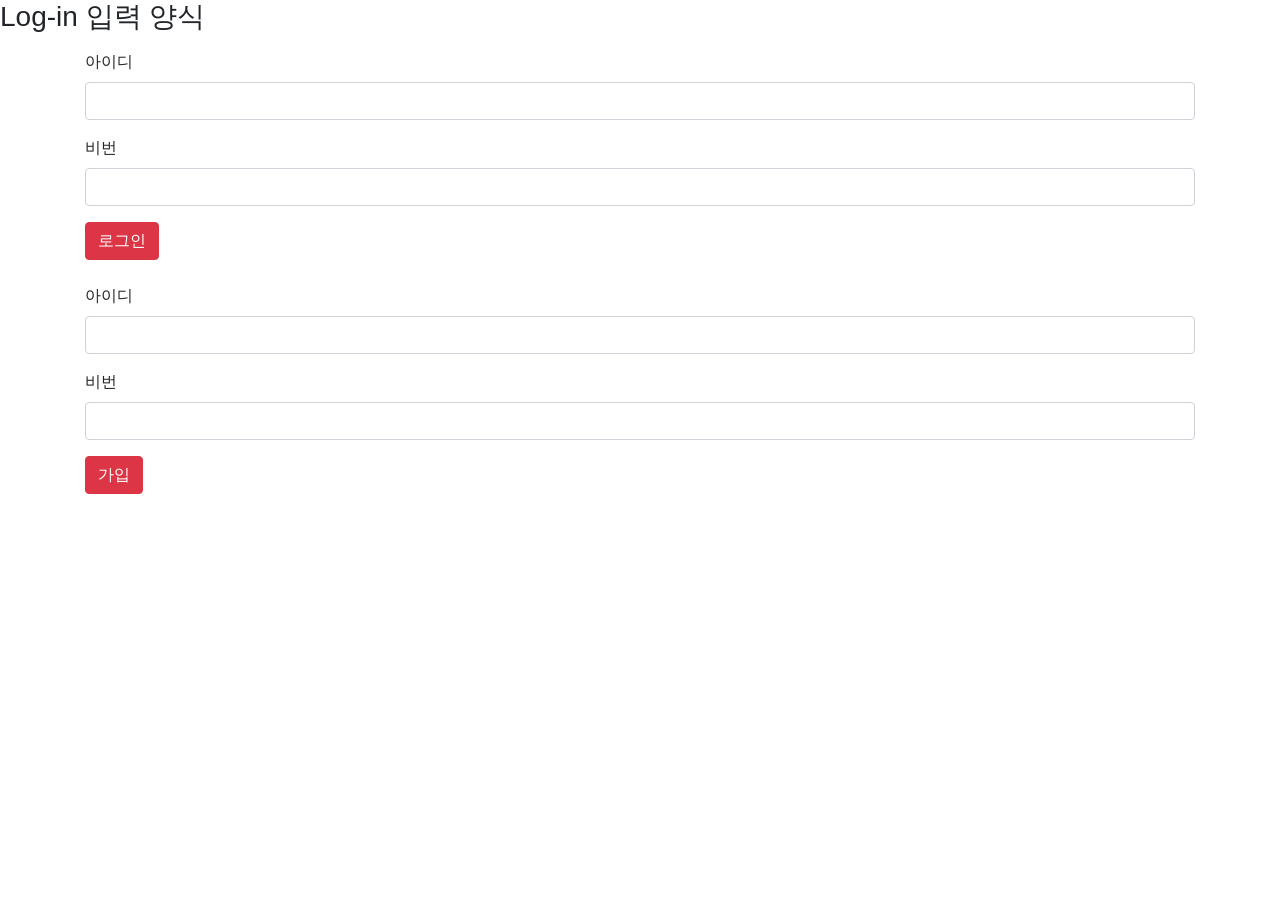
<file: templates/login.html>
<!doctype html>
<html>
  <head>
    <!-- Required meta tags -->
    <meta charset="utf-8">
    <meta name="viewport" content="width=device-width, initial-scale=1, shrink-to-fit=no">

    <!-- Bootstrap CSS -->
    <link rel="stylesheet" href="https://cdn.jsdelivr.net/npm/bootstrap@4.0.0/dist/css/bootstrap.min.css" integrity="sha384-Gn5384xqQ1aoWXA+058RXPxPg6fy4IWvTNh0E263XmFcJlSAwiGgFAW/dAiS6JXm" crossorigin="anonymous">
  </head>
  
  <body>
    
    <h3>Log-in 입력 양식</h3>

    <div class="container mt-3">
        <form action="/login" method="POST">
          <div class="form-group">
            <label>아이디</label>
            <input type="text" class="form-control" name="id">
          </div>
          <div class="form-group">
            <label>비번</label>
            <input type="text" class="form-control" name="pw">
          </div>
          <button type="submit" class="btn btn-danger">로그인</button>
        </form>
      </div>

      <div class="container mt-4">
        <form action="/register" method="POST">
          <div class="form-group">
            <label>아이디</label>
            <input type="text" class="form-control" name="id">
          </div>
          <div class="form-group">
            <label>비번</label>
            <input type="password" class="form-control" name="pw">
          </div>
          <button type="submit" class="btn btn-danger">가입</button>
        </form>
      </div>
    
      
    <!-- Optional JavaScript -->
    <!-- jQuery first, then Popper.js, then Bootstrap JS -->
    <script src="https://code.jquery.com/jquery-3.2.1.slim.min.js" integrity="sha384-KJ3o2DKtIkvYIK3UENzmM7KCkRr/rE9/Qpg6aAZGJwFDMVNA/GpGFF93hXpG5KkN" crossorigin="anonymous"></script>
    <script src="https://cdn.jsdelivr.net/npm/popper.js@1.12.9/dist/umd/popper.min.js" integrity="sha384-ApNbgh9B+Y1QKtv3Rn7W3mgPxhU9K/ScQsAP7hUibX39j7fakFPskvXusvfa0b4Q" crossorigin="anonymous"></script>
    <script src="https://cdn.jsdelivr.net/npm/bootstrap@4.0.0/dist/js/bootstrap.min.js" integrity="sha384-JZR6Spejh4U02d8jOt6vLEHfe/JQGiRRSQQxSfFWpi1MquVdAyjUar5+76PVCmYl" crossorigin="anonymous"></script>
  </body>
</html>
</file>
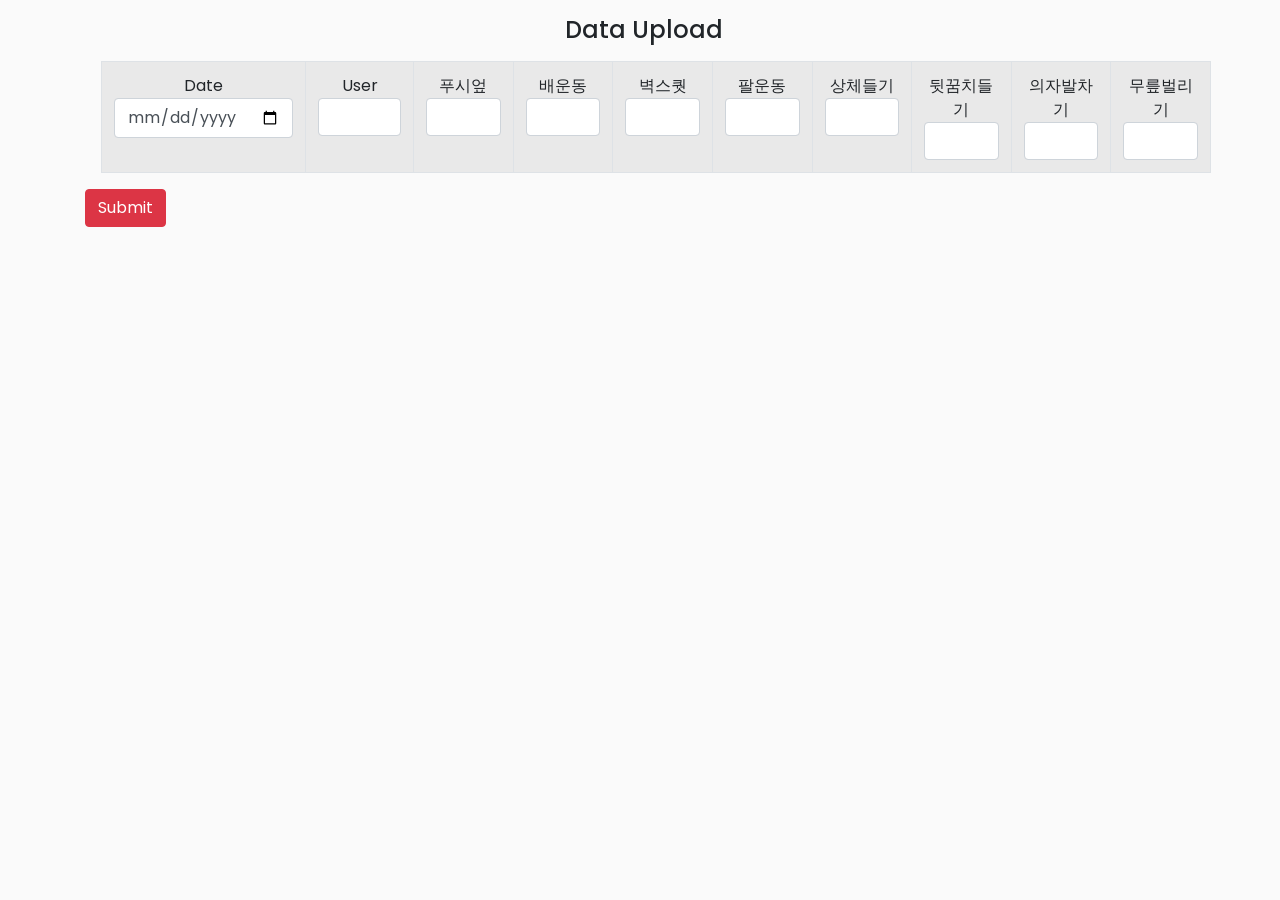
<file: templates/upload.html>
<!doctype html>
<html>
  <head>
    <!-- Required meta tags -->
    <meta charset="utf-8">
    <meta name="viewport" content="width=device-width, initial-scale=1, shrink-to-fit=no">

    <!-- Bootstrap CSS -->
    <link rel="stylesheet" href="https://cdn.jsdelivr.net/npm/bootstrap@4.0.0/dist/css/bootstrap.min.css" integrity="sha384-Gn5384xqQ1aoWXA+058RXPxPg6fy4IWvTNh0E263XmFcJlSAwiGgFAW/dAiS6JXm" crossorigin="anonymous">
    <link href="/static/styles.css" rel="stylesheet">

    <title>Train <Table></Table></title>
  </head>
  <body>
 
  <script src="https://code.jquery.com/jquery-3.2.1.min.js"></script>

<h4 class="ml-2 my-3 text-center",>Data Upload</h4>


<div class="container">
    <form action="/train" method="POST" content-type = "application/json">
        <div class="form-group">
    <table
          class="table table-bordered table-striped table-hover table-condensed  text-center"
          id="InputTable" name="InputTable">
        
        <tbody>
        <tr>
            <td>Date<input type="date" class="form-control" name="date"></td>
            <td>User<input type="text" class="form-control" name="user"></td>
            <td>푸시엎<input type="number" class="form-control" name="pushup"></td>
            <td>배운동<input type="number" class="form-control" name="stomach"></td>
            <td>벽스퀏<input type="number" class="form-control" name="squat"></td>
            <td>팔운동<input type="number" class="form-control" name="arm"></td>
            <td>상체들기<input type="number" class="form-control" name="uplift"></td>
            <td>뒷꿈치들기<input type="number" class="form-control" name="upheel"></td>
            <td>의자발차기<input type="number" class="form-control" name="kick_on_chair"></td>
            <td>무릎벌리기<input type="number" class="form-control" name="spreading_thigh"></td>          
        </tr>    
    </tbody>
    </table>
</form>
<button type="submit" class="btn btn-danger">Submit</button>
</div>

<script src="https://cdn.jsdelivr.net/npm/popper.js@1.12.9/dist/umd/popper.min.js" integrity="sha384-ApNbgh9B+Y1QKtv3Rn7W3mgPxhU9K/ScQsAP7hUibX39j7fakFPskvXusvfa0b4Q" crossorigin="anonymous"></script>
<script src="https://cdn.jsdelivr.net/npm/bootstrap@4.0.0/dist/js/bootstrap.min.js" integrity="sha384-JZR6Spejh4U02d8jOt6vLEHfe/JQGiRRSQQxSfFWpi1MquVdAyjUar5+76PVCmYl" crossorigin="anonymous"></script>
</body>
</html>
</file>
<file: static/styles.css>
/*
    DEMO STYLE
*/

@import "https://fonts.googleapis.com/css?family=Poppins:300,400,500,600,700";
body {
    font-family: 'Poppins', sans-serif;
    background: #fafafa;
}
h1 {
    color: red;
    text-align: center;
}

img {
    display:block;
    margin-left: auto;
    margin-right: auto;
    width: 50%;
}

p {
    font-family: 'Poppins', sans-serif;
    font-size: 1.1em;
    font-weight: 300;
    line-height: 1.7em;
    color: #999;
}

a,
a:hover,
a:focus {
    color: inherit;
    text-decoration: none;
    transition: all 0.3s;
}

.navbar {
    padding: 15px 10px;
    background: #fff;
    border: none;
    border-radius: 0;
    margin-bottom: 40px;
    box-shadow: 1px 1px 3px rgba(0, 0, 0, 0.1);
}

.navbar-btn {
    box-shadow: none;
    outline: none !important;
    border: none;
}

.line {
    width: 100%;
    height: 1px;
    border-bottom: 1px dashed #ddd;
    margin: 40px 0;
}

/* ---------------------------------------------------
    SIDEBAR STYLE
----------------------------------------------------- */

#sidebar {
    width: 250px;
    position: fixed;
    top: 0;
    left: -250px;
    height: 100vh;
    z-index: 999;
    background: #7386D5;
    color: #fff;
    transition: all 0.3s;
    overflow-y: scroll;
    box-shadow: 3px 3px 3px rgba(0, 0, 0, 0.2);
}

#sidebar.active {
    left: 0;
}

#dismiss {
    width: 35px;
    height: 35px;
    line-height: 35px;
    text-align: center;
    background: #7386D5;
    position: absolute;
    top: 10px;
    right: 10px;
    cursor: pointer;
    -webkit-transition: all 0.3s;
    -o-transition: all 0.3s;
    transition: all 0.3s;
}

#dismiss:hover {
    background: #fff;
    color: #7386D5;
}

.overlay {
    display: none;
    position: fixed;
    width: 100vw;
    height: 100vh;
    background: rgba(0, 0, 0, 0.7);
    z-index: 998;
    opacity: 0;
    transition: all 0.5s ease-in-out;
}
.overlay.active {
    display: block;
    opacity: 1;
}

#sidebar .sidebar-header {
    padding: 20px;
    background: #6d7fcc;
}

#sidebar ul.components {
    padding: 20px 0;
    border-bottom: 1px solid #47748b;
}

#sidebar ul p {
    color: #fff;
    padding: 10px;
}

#sidebar ul li a {
    padding: 10px;
    font-size: 1.1em;
    display: block;
}

#sidebar ul li a:hover {
    color: #7386D5;
    background: #fff;
}

#sidebar ul li.active>a,
a[aria-expanded="true"] {
    color: #fff;
    background: #6d7fcc;
}

a[data-toggle="collapse"] {
    position: relative;
}

.dropdown-toggle::after {
    display: block;
    position: absolute;
    top: 50%;
    right: 20px;
    transform: translateY(-50%);
}

ul ul a {
    font-size: 0.9em !important;
    padding-left: 30px !important;
    background: #6d7fcc;
}

ul.CTAs {
    padding: 20px;
}

ul.CTAs a {
    text-align: center;
    font-size: 0.9em !important;
    display: block;
    border-radius: 5px;
    margin-bottom: 5px;
}

a.download {
    background: #fff;
    color: #7386D5;
}

a.article,
a.article:hover {
    background: #6d7fcc !important;
    color: #fff !important;
}

/* ---------------------------------------------------
    CONTENT STYLE
----------------------------------------------------- */

#content {
    width: 100%;
    padding: 20px;
    min-height: 100vh;
    transition: all 0.3s;
    position: absolute;
    top: 0;
    right: 0;
}

h1 {
    color: red;
    text-align: center;
}

img {
    display: block;
    margin-left: auto;
    margin-right: auto;
    width: 50%;
}

tr:nth-child(even) {
    background-color: #e5e5e5;
}

.table {
    border-spacing: 0;
    margin: 1rem;
    background-color: #f5f5f5;
}

.table__row:nth-child(even) {
    background-color: #e5e5e5;
}

.table__header {
    text-align: left;
    max-width: 200px;
}

.table__cell {
    padding: 8px;
    max-width: 100px;
    text-align: left;
}
</file>
